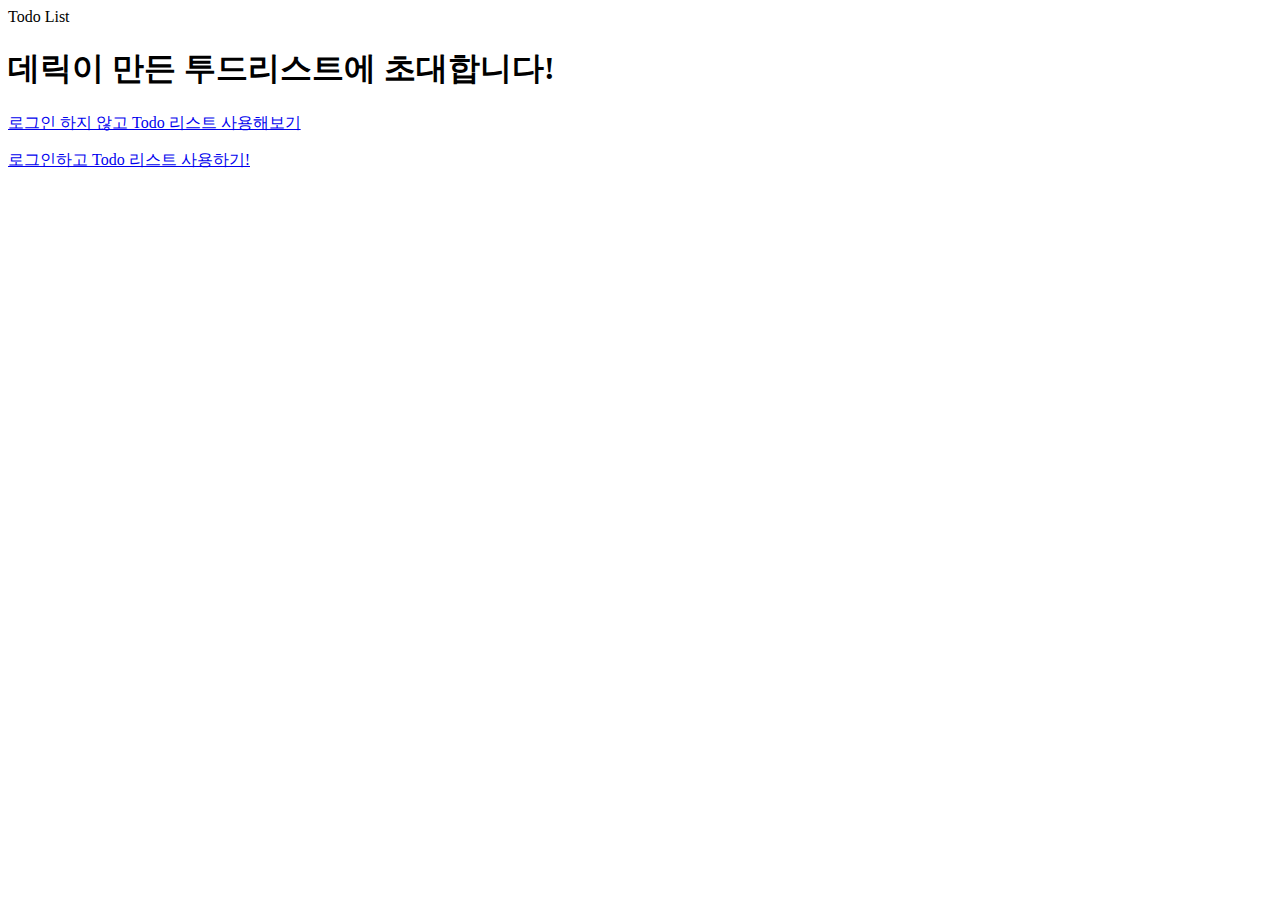
<file: index.html>
<!DOCTYPE html>
<html lang="ko">
  <head>
    <meta charset="UTF-8" />
    <meta http-equiv="X-UA-Compatible" content="IE=edge" />
    <meta name="viewport" content="width=device-width, initial-scale=1.0" />
    <title>todoList</title>
  </head>

  <body>
    <header class="header">Todo List</header>
    <div>
      <h1 class="inviteTitle">데릭이 만든 투드리스트에 초대합니다!</h1>

      <p><a href="localTodo.html">로그인 하지 않고 Todo 리스트 사용해보기 </a></p>
        
      <p><a href="login.html">로그인하고 Todo 리스트 사용하기!</a></p>
    </div>
  </body>
</html>
</file>
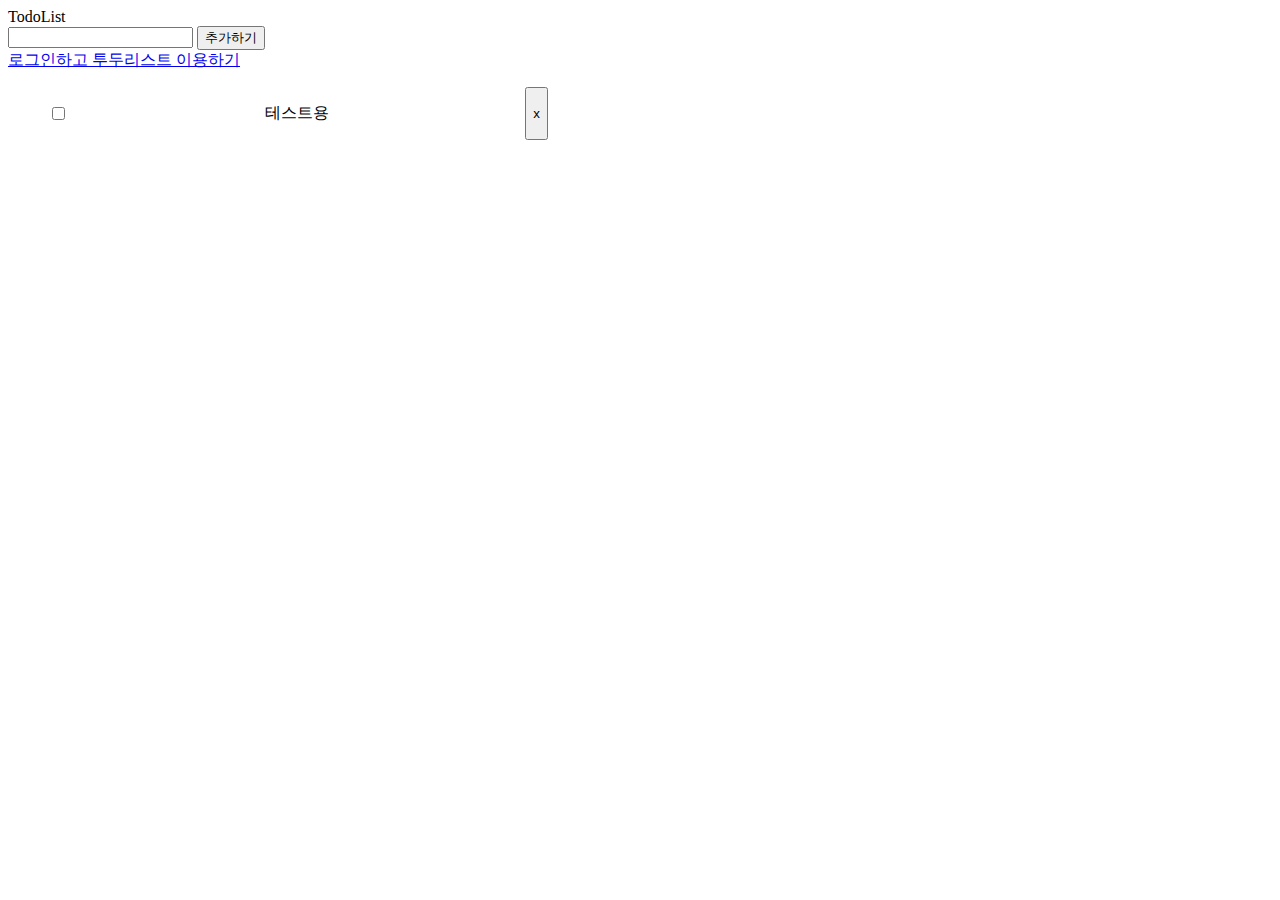
<file: localTodo.html>
<!DOCTYPE html>
<html lang="ko">
<head>
    <meta charset="UTF-8">
    <meta http-equiv="X-UA-Compatible" content="IE=edge">
    <meta name="viewport" content="width=device-width, initial-scale=1.0">
    <link href="style.css" rel="stylesheet">
    <title>localTodo</title>
</head>
<body>
    <header >TodoList</header>
    <form>
        <input id='todoInput'/> <button id="addTodoButton">추가하기</button>
    </form>
    <a href="login.html">로그인하고 투두리스트 이용하기</a>

    <ul id="todoList"></ul>
    <script type="module" src="/javascript/localTodo.js"></script> 
    
</body>
</html>
</file>
<file: style.css>
.todoItem {
    display: flex;
    justify-content: space-between;
    width: 500px
}
</file>
